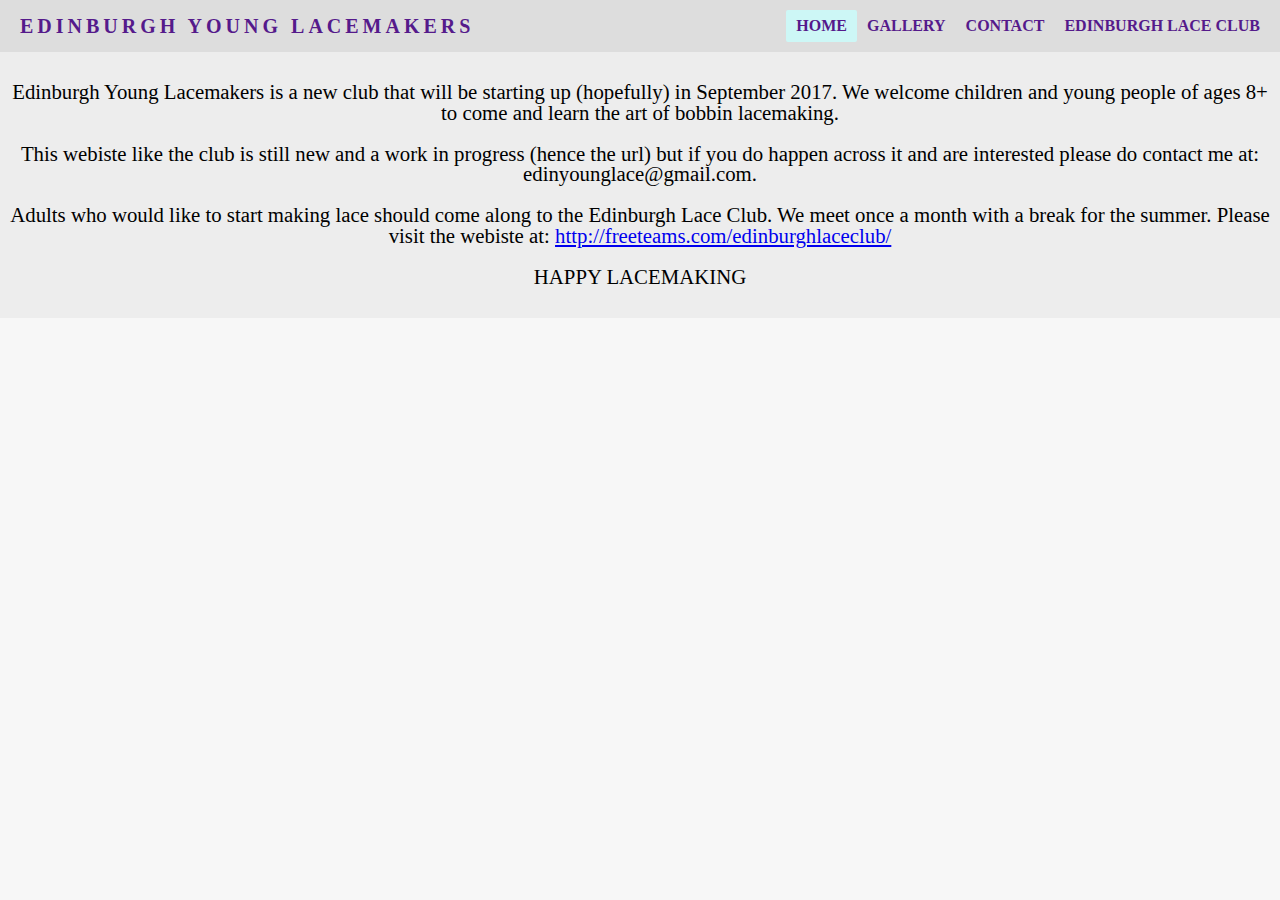
<file: index.html>
<!DOCTYPE html>
	<html>
		<head>
			<title>Edinburgh Young Lacemakers</title>
			<meta name="keywords" content="Young, Lace, Edinburgh, Lacemakers, children, club">
			<meta charset="UTF-8">
            <meta name="viewport" content="width=device-width, initial-scale=1, maximum-scale=1">
			<link rel="stylesheet" href=style/style.css>
		</head>
		<body id="home">
            <div class="wrapper">
                <header>
                    <h1 class="logo"><a href="">Edinburgh Young Lacemakers</a></h1>   
                    <a class="to_nav" href="#nav1">Menu</a>
                </header>
                
                <section>
                    <p>Edinburgh Young Lacemakers is a new club that will be starting up (hopefully) in September 2017.
                    We welcome children and young people of ages 8+ to come and learn the art of bobbin lacemaking.
                    </p>
                    
                    <p>This webiste like the club is still new and a work in progress (hence the url) but if you do happen
                    across it and are interested please do contact me at: edinyounglace@gmail.com.
                    </p>
                    
                    <p>Adults who would like to start making lace should come along to the Edinburgh Lace Club. 
                    We meet once a month with a break for the summer. Please visit the webiste at: 
                    <a href = 'http://freeteams.com/edinburghlaceclub/'>http://freeteams.com/edinburghlaceclub/</a>
                    </p>
                    
                    <p>HAPPY LACEMAKING</p>
                </section>
                <nav id="nav1">
                    <ul>
                         <li><a class= 'active' href= 'index.html'>Home</a></li>
                         <li><a href= 'gallery.html'>Gallery</a></li>
                         <li><a href= 'contact.html'>Contact</a></li>
                         <li><a href= 'http://freeteams.com/edinburghlaceclub/'>Edinburgh Lace Club</a></li>
                         <li><a class= "top" href="#home">Top</a></li>
                    </ul>
                </nav>
            </div?
		</body>
	</html>
</file>
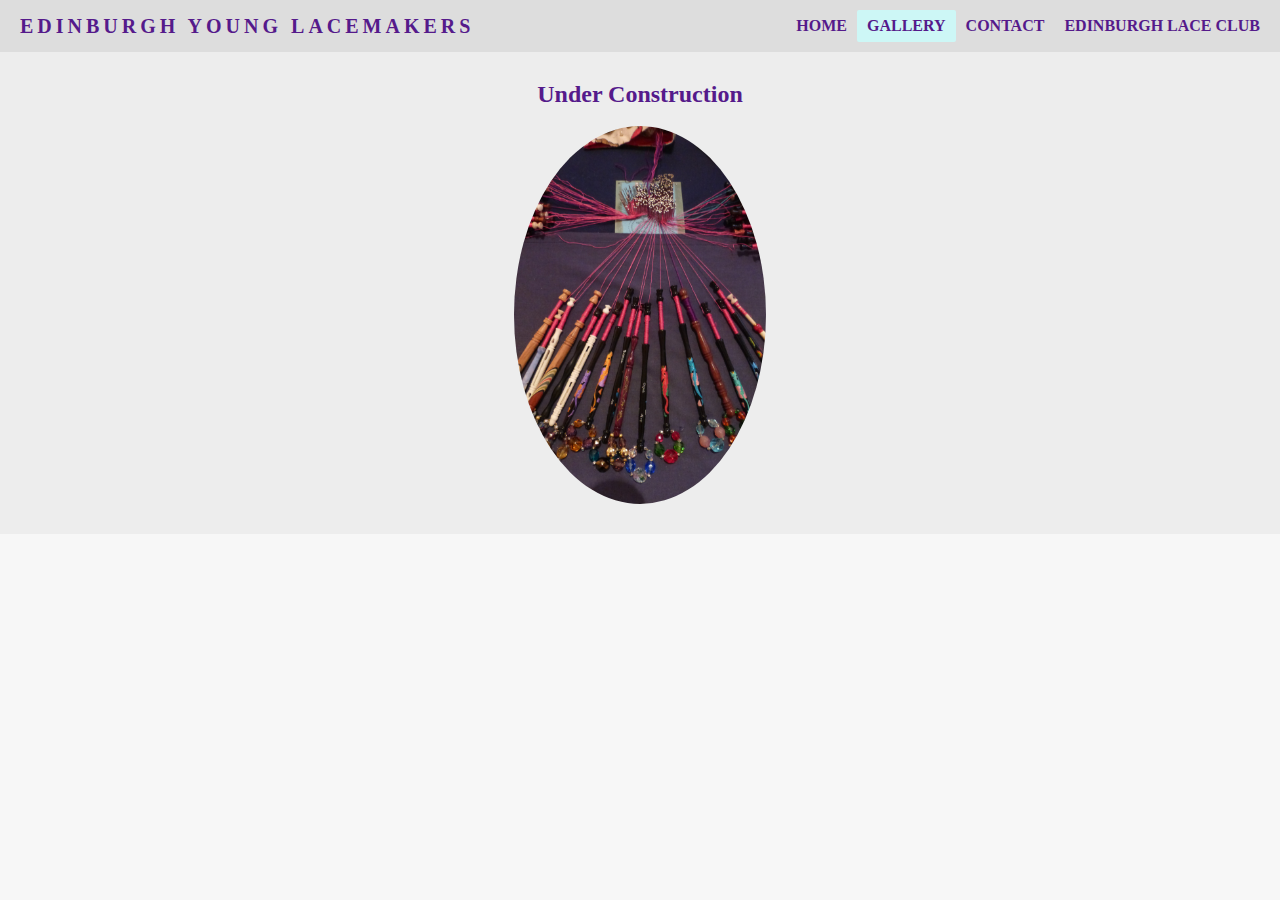
<file: gallery.html>
<!DOCTYPE html>
	<html>
		<head>
			<title>Edinburgh Young Lacemakers</title>
			<meta name="keywords" content="Young, Lace, Edinburgh, Lacemakers, children, club">
			<meta charset="UTF-8">
            <meta name="viewport" content="width=device-width, initial-scale=1, maximum-scale=1">
			<link rel="stylesheet" href=style/style.css>
		</head>
		<body id="gallery">
            <div class="wrapper">
                <header>
                    <h1 class="logo"><a href="">Edinburgh Young Lacemakers</a></h1>   
                    <a class="to_nav" href="#nav1">Menu</a>
                </header>
                <section>
                    <h2>Under Construction</h2>
                    <p><img id='construc' src='images/construction.JPG'></p>			
                </section>
                <nav id="nav1">
                    <ul>
                         <li><a href= 'index.html'>Home</a></li>
                         <li><a class='active' href= 'gallery.html'>Gallery</a></li>
                         <li><a href= 'contact.html'>Contact</a></li>
                         <li><a href= 'http://freeteams.com/edinburghlaceclub/'>Edinburgh Lace Club</a></li>
                         <li><a class="top" href="#gallery">Top</a></li>
                    </ul>
                </nav>
            </div>
		</body>
	</html>
</file>
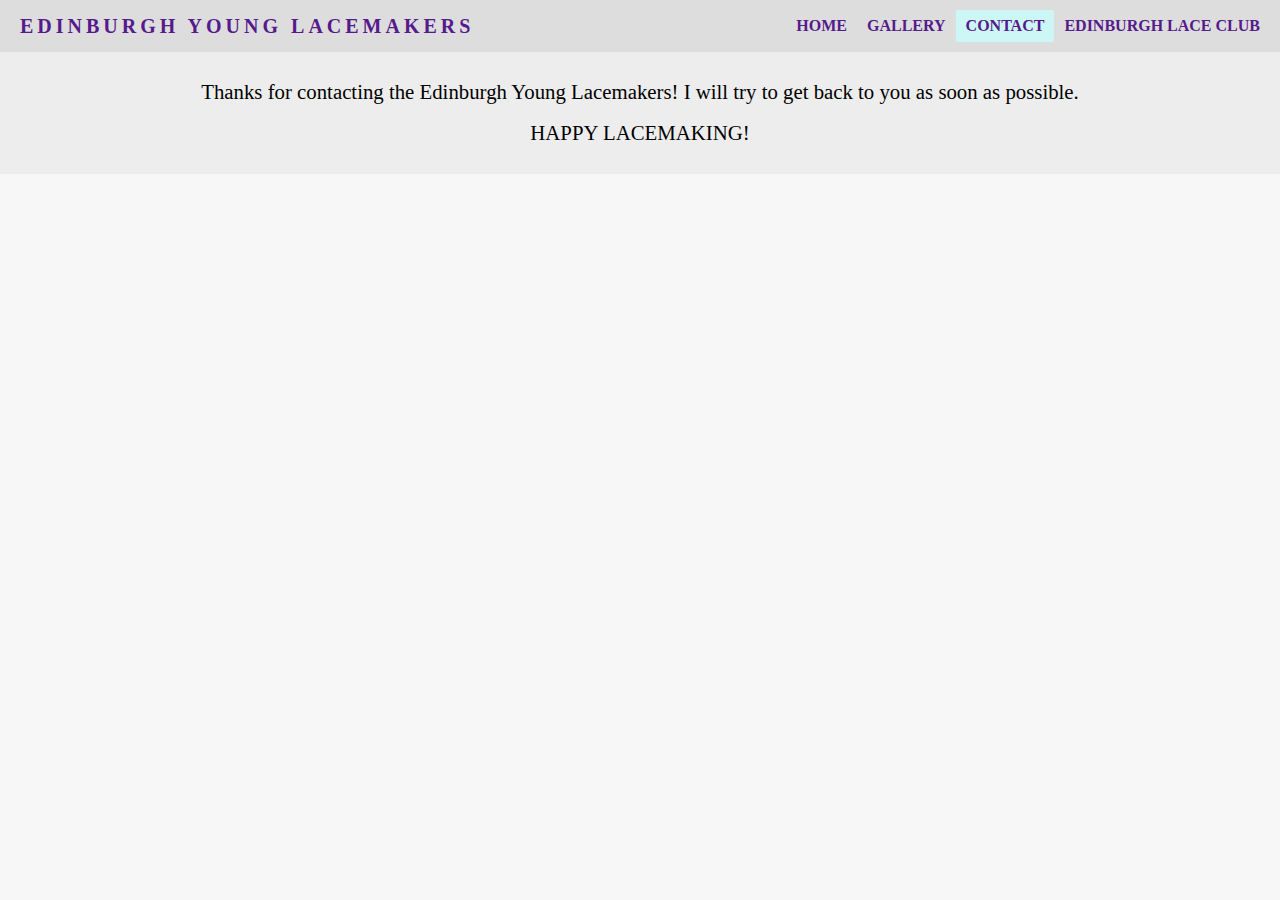
<file: thanks.html>
<!DOCTYPE html>
	<html>
		<head>
			<title>Edinburgh Young Lacemakers</title>
			<meta name="keywords" content="Young, Lace, Edinburgh, Lacemakers, children, club">
			<meta charset="UTF-8">
            <meta name="viewport" content="width=device-width, initial-scale=1, maximum-scale=1">
			<link rel="stylesheet" href=style/style.css>
		</head>
		<body id ="thanks">
            <div class"wrapper">
                <header>
                    <h1 class="logo"><a href="">Edinburgh Young Lacemakers</a></h1>   
                    <a class="to_nav" href="#nav1">Menu</a>
                </header>
                <section>
                    <p>Thanks for contacting the Edinburgh Young Lacemakers! I will try to get back to you as soon
                    as possible. 
                    </p>
                    <p>HAPPY LACEMAKING!</p>
                </section>
                <nav id="nav1">
                    <ul>
                         <li><a href= 'index.html'>Home</a></li>
                         <li><a href= 'gallery.html'>Gallery</a></li>
                         <li><a class='active' href= 'contact.html'>Contact</a></li>
                         <li><a href= 'http://freeteams.com/edinburghlaceclub/'>Edinburgh Lace Club</a></li>
                         <li><a class="top" "href="#thanks">Top</a></li>
                    </ul>
                </nav>
            </div>
		</body>
	</html>
</file>
